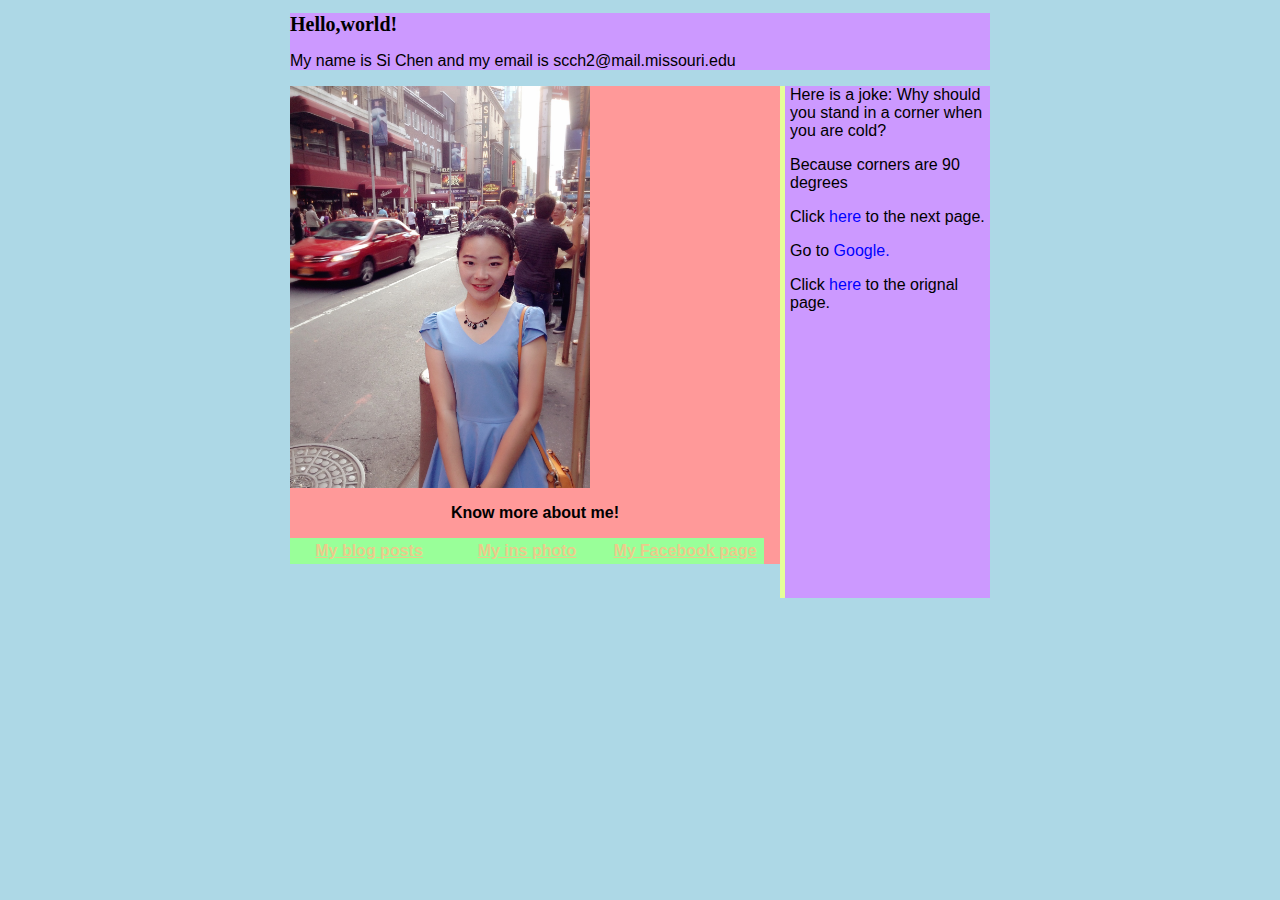
<file: index.html>
<!DOCTYPE html PUBLIC "-//W3C//DTD XHTML 1.0 Transitional//EN"
   "http://www.w3.org/TR/xhtml1/DTD/xhtml1-transitional.dtd">

<head>
	<title>	Si(CiCi) Chen </title>
	<meta http-equiv="content-type"
		content="text/html;charset=utf-8" />
  <link rel="stylesheet" type="text/css" href="style.css"/>
</head>

<body>
<!--This is a comment. It won't show up in your browser, only in the page source-->
<div id="container">
  <h1> Hello,world! </h1>
    <p>My name is Si Chen and my email is scch2@mail.missouri.edu</p>
<div id="main">
<a href="mailto:scch2@mail.missouri.edu">
  <img src="23.JPG" alt="A picture of mine" width="300px"/>
</a>

<p> Know more about me! </p>
  <ur id="nav">
   <li><a href="https://cicichenblog.wordpress.com/" target="_blank">My blog posts</a></li>
   <li><a href="https://www.instagram.com/cici_memory/" target="_blank">My ins photo</a></li>
   <li><a href="https://www.facebook.com/cici.chen.129" target="_blank">My Facebook page</a></li>
  </ur>
</div>

 <div id="sidebar"
  <p>Here is a joke: Why should you stand in a corner when you are cold? </p>
  <p>Because corners are 90 degrees </p>
  <p>Click <a href="xhtml_template copy.html" target="_blank">here</a> to the next page.</p>
  <p> Go to <a href="https:www.google.com/" target="_blank"> Google.</a></p>
  <p> Click <a href="oldindex.html" target="_blank">here</a> to the orignal page.</p>
</div> <!--end of sidebar>
</div> <!-end of container>
</body>
</file>
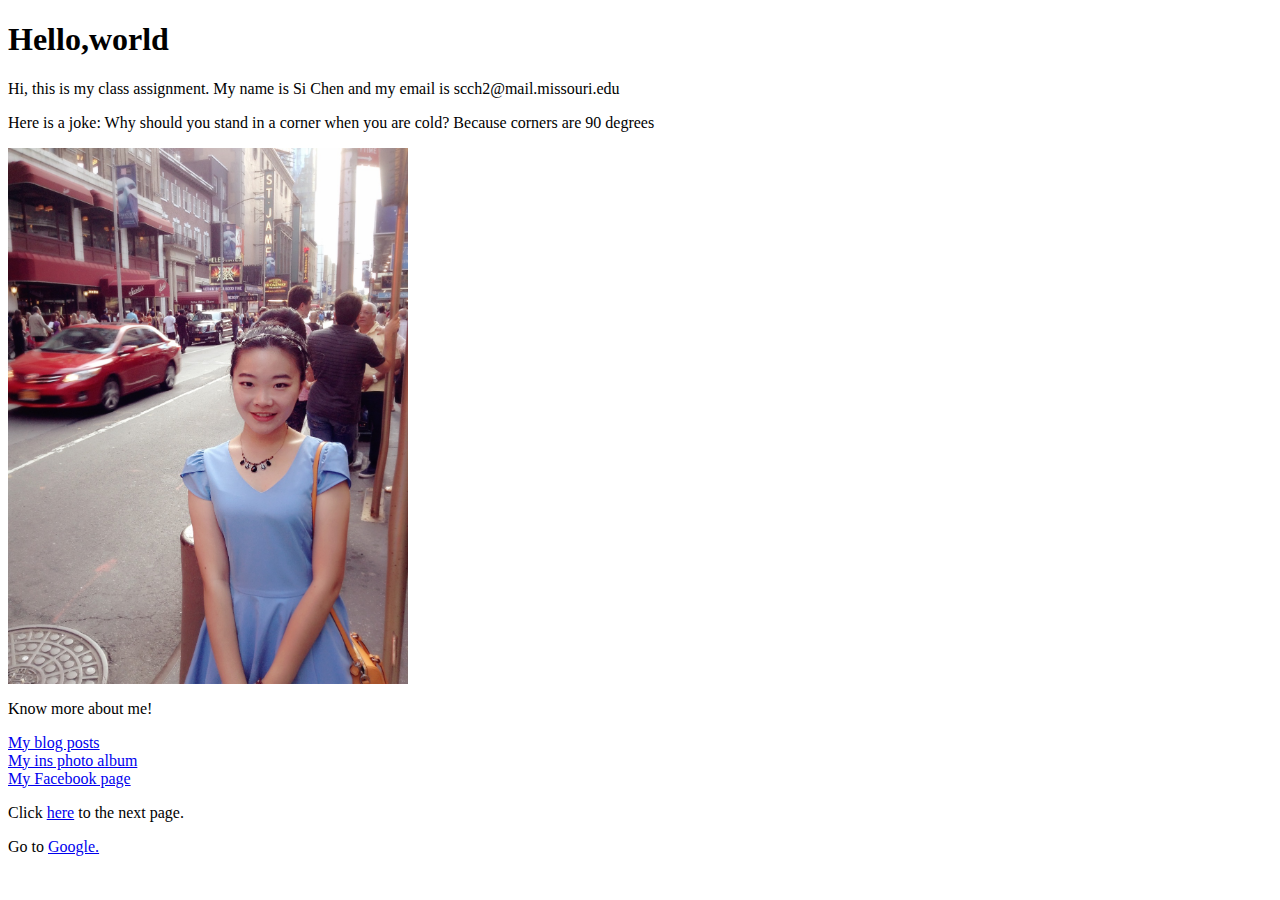
<file: indext.html>
<!DOCTYPE html PUBLIC "-//W3C//DTD XHTML 1.0 Transitional//EN"
   "http://www.w3.org/TR/xhtml1/DTD/xhtml1-transitional.dtd">

<html xmlns="http://www.w3.org/1999/xhtml">

<head>
	<title>	Si(CiCi) Chen </title>
	<meta http-equiv="content-type"
		content="text/html;charset=utf-8" />
</head>

<body>
<!--This is a comment. It won't show up in your browser, only in the page source-->
  <h1> Hello,world</h1>
  <p> Hi, this is my class assignment. My name is Si Chen and my email is scch2@mail.missouri.edu</p>
  <p> Here is a joke: Why should you stand in a corner when you are cold?
      Because corners are 90 degrees</p>
<a href="mailto:scch2@mail.missouri.edu">
  <img src="23.JPG" alt="A picture of mine" width="400px"/>
</a>

<p> Know more about me! </p>
 <url>
   <li><a href="https://cicichenblog.wordpress.com/" target="_blank">My blog posts</a></li>
   <li><a href="https://www.instagram.com/cici_memory/" target="_blank">My ins photo album</a></li>
   <li><a href="https://www.facebook.com/cici.chen.129" target="_blank">My Facebook page</a></li>
 <url>

<p>Click <a href="xhtml_template copy.html" target="_blank">here</a> to the next page.</p>
<p> Go to <a href="https:www.google.com/" target="_blank"> Google.</a></p>

</body>

</html>
</file>
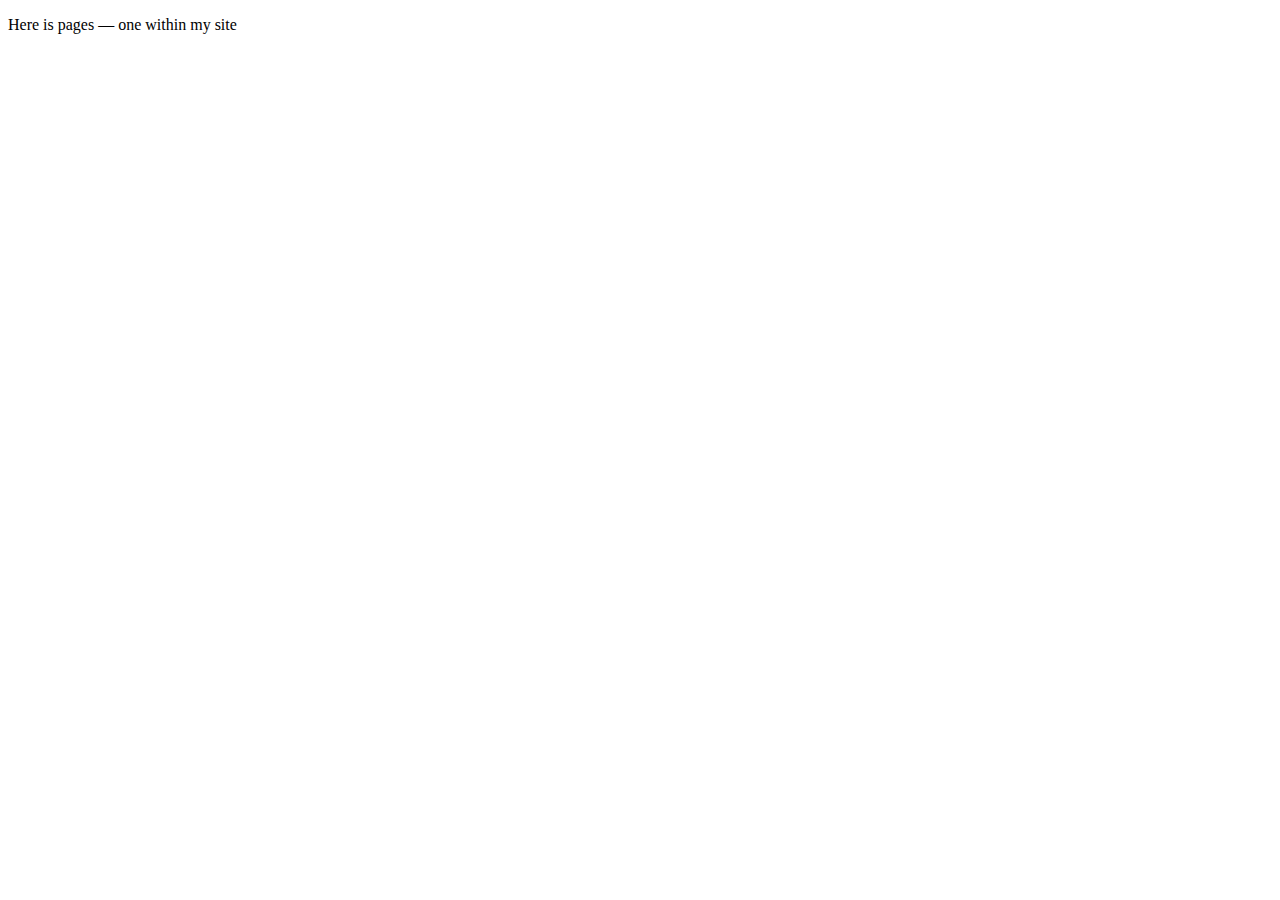
<file: xhtml_template copy.html>
<!DOCTYPE html PUBLIC "-//W3C//DTD XHTML 1.0 Transitional//EN"
   "http://www.w3.org/TR/xhtml1/DTD/xhtml1-transitional.dtd">

<html xmlns="http://www.w3.org/1999/xhtml">

<head>
	<title>	Here is pages — one within my site </title>
	<meta http-equiv="content-type"
		content="text/html;charset=utf-8" />
</head>

<body>
<!--This is a comment. It won't show up in your browser, only in the page source-->
	<p> Here is pages — one within my site</p>
</body>

</html>
</file>
<file: style.css>
/*Styles go here*/

h1{
  font-family: "Times New Roman", Georgia, Serif;
  font-size: 20px;
  font-weight: bold;
}

body {
	font-family: "Lucida Grande", Helvetica, Arial, sans-serif;
}

#container{
  background-color:  #cc99ff;
  width: 700px;
	margin: 0 auto;
}

#main p{
  font-weight: bold;
 text-align: center;
}

#nav{
  list-style-type: none;
  margin: 0;
  padding: 3px;
}

#nav li {
  list-style-type: none;
  display: inline;
	float: left;
}

#nav a:link, #nav a:visited{
  font-weight:bold;
  text-align: center;
  display: block;
  width:150px;
  padding: 4px 4px;
	color: #EBCB8B;
	background-color: #99ff99;
}

#nav a:hover, #nav a:active {
	background-color: #BF616A;
}

img{
  border-style: none;
}

#sidebar p a{
  text-decoration: none;
  color: #0000ff;
}

#sidebar p a:hover, #sidebar p a:active{
   text-decoration: none;
   color:#000099;
}
#main{
  background-color: #ff9999;
  width: 490px;
	float: left;
}

#sidebar{
  background-color: #cc99ff;
  width: 200px;
	float: right;
  border-left: 5px solid #e6ff99;
  padding-left: 5px;
  padding-bottom: 270px
}

body{background-color: lightblue;}
/* this is on every page*/
</file>
